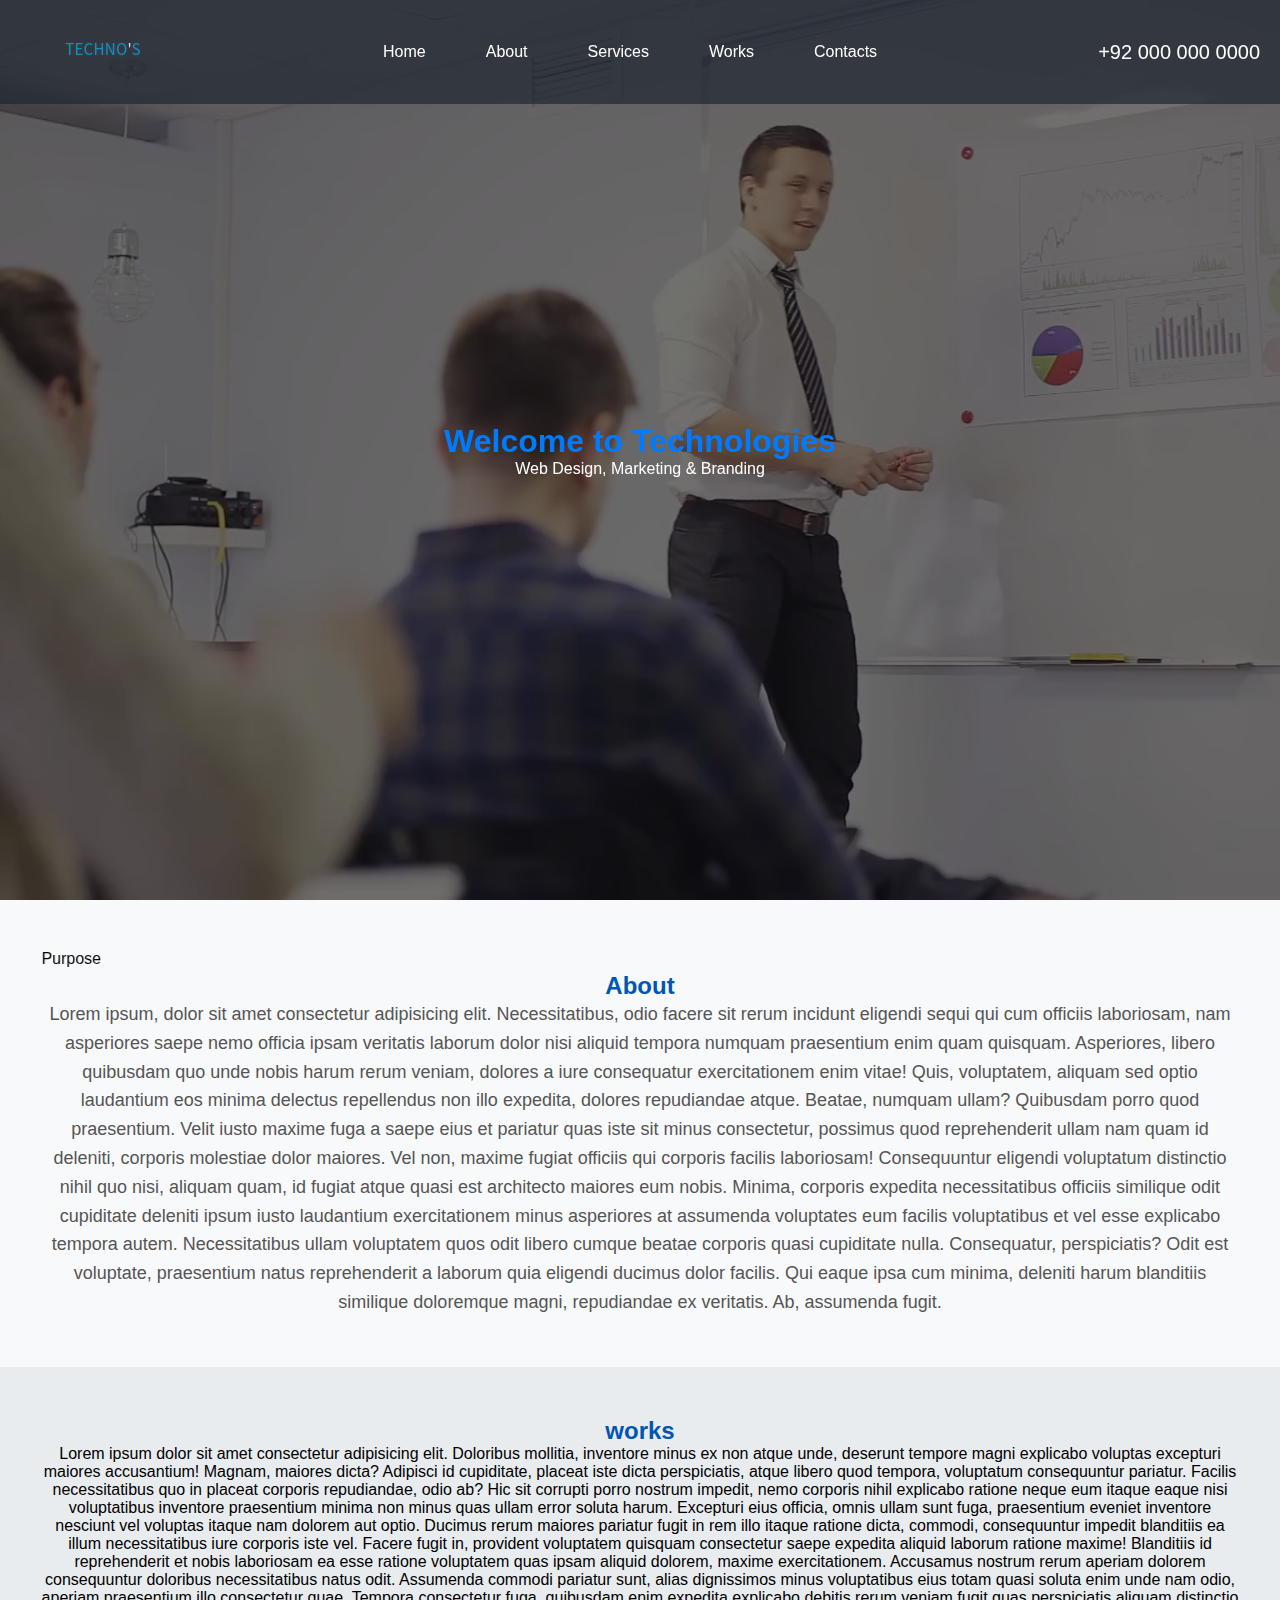
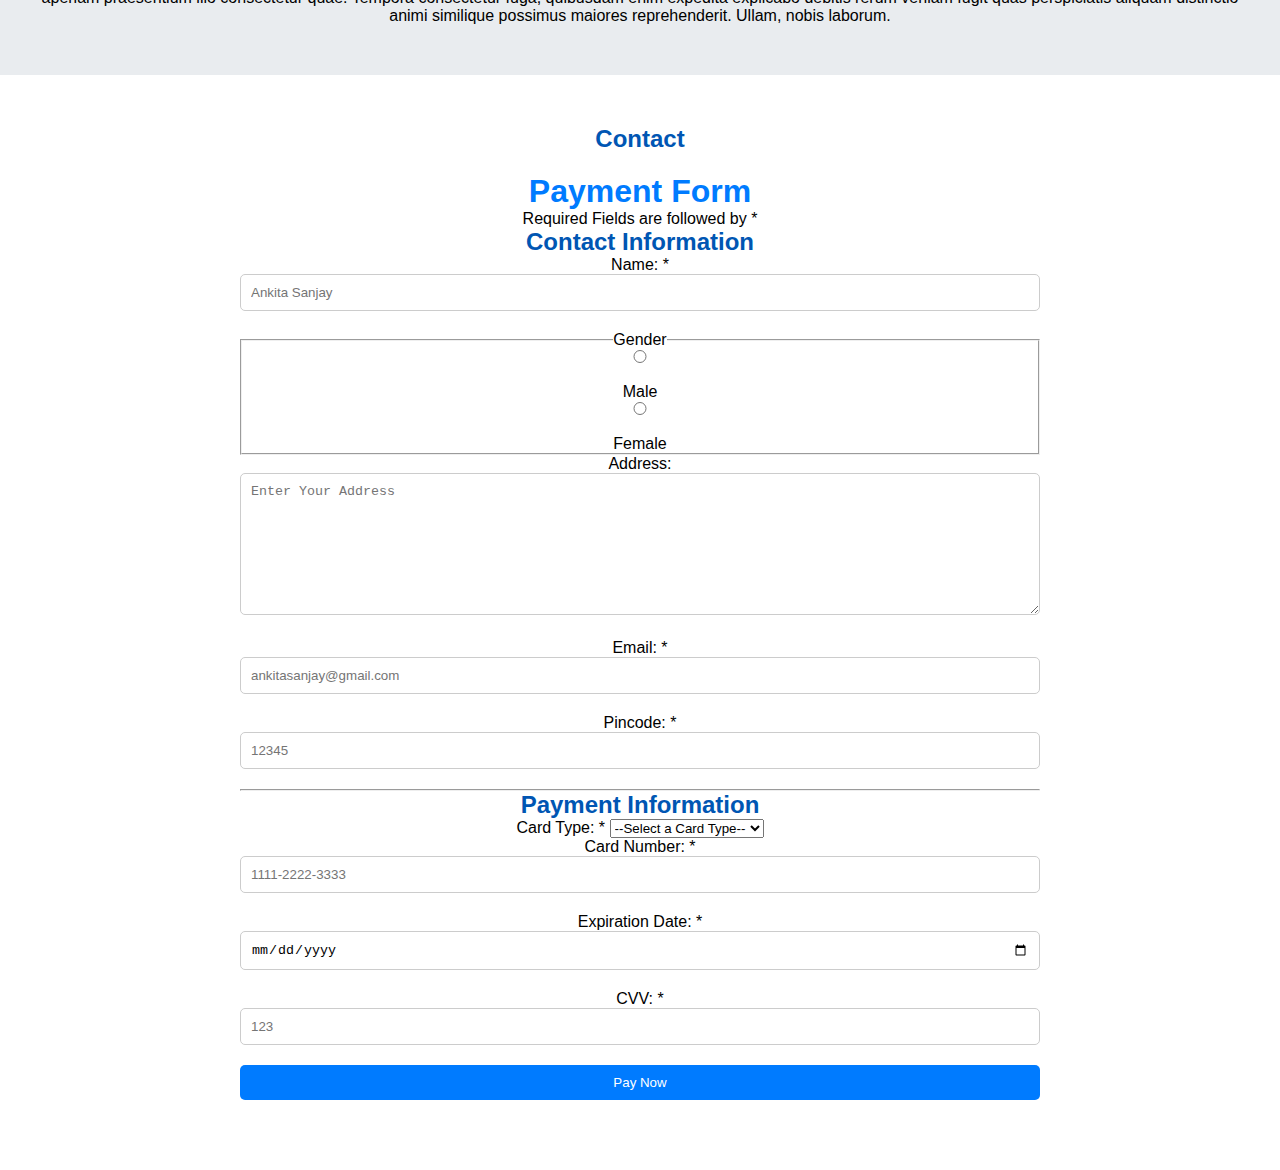
<file: index.html>
<!DOCTYPE html>
<html lang="en">
<head>
    <meta charset="UTF-8">
    <meta name="viewport" content="width=device-width, initial-scale=1.0">
    <title>Techno Website</title>
    <link rel="stylesheet" href="style.css">
</head>
<body>
    <header>
        <div class="navbar">
            <div class="nav-logo border">
                <div class="logo">
                    <img src="logo.png" alt="">
                </div>
            </div>
            <div class="nav-bar">
                <ul>
                    <li><a href="#">Home</a></li>
                    <li><a href="#about">About</a></li>
                    <li><a href="#services">Services</a></li>
                    <li><a href="#works">Works</a></li>
                    <li><a href="#contact">Contacts</a></li>
                </ul>
            </div>
            <div class="contact">
                <h6><a href="#">+92 000 000 0000</a></h6>
            </div>
        </div>
    </header>

    <div class="video-container">
        <video id="mainVideo" src="Business_Meeting_Stock_Footage(1080p).mp4" loop autoplay muted playsinline></video>
        <div class="video-overlay">
            <div class="overlay-content">
                <h1>Welcome to Technologies</h1>
                <p>
                    <span class="color-main2">Web Design</span>,
                    <span class="color-main3">Marketing</span> &
                    <span class="color-main4">Branding</span>
                </p>
            </div>
        </div>
    </div>

     <!-- About Section -->
     <section id="about">
        <div class="container">
             <marquee direction="right">This Article Is Just For Demo Purpose </marquee>
            <h2> About </h2>
            <p>Lorem ipsum, dolor sit amet consectetur adipisicing elit. Necessitatibus, odio facere sit rerum incidunt eligendi sequi qui cum officiis laboriosam, nam asperiores saepe nemo officia ipsam veritatis laborum dolor nisi aliquid tempora numquam praesentium enim quam quisquam. Asperiores, libero quibusdam quo unde nobis harum rerum veniam, dolores a iure consequatur exercitationem enim vitae! Quis, voluptatem, aliquam sed optio laudantium eos minima delectus repellendus non illo expedita, dolores repudiandae atque. Beatae, numquam ullam? Quibusdam porro quod praesentium. Velit iusto maxime fuga a saepe eius et pariatur quas iste sit minus consectetur, possimus quod reprehenderit ullam nam quam id deleniti, corporis molestiae dolor maiores. Vel non, maxime fugiat officiis qui corporis facilis laboriosam! Consequuntur eligendi voluptatum distinctio nihil quo nisi, aliquam quam, id fugiat atque quasi est architecto maiores eum nobis. Minima, corporis expedita necessitatibus officiis similique odit cupiditate deleniti ipsum iusto laudantium exercitationem minus asperiores at assumenda voluptates eum facilis voluptatibus et vel esse explicabo tempora autem. Necessitatibus ullam voluptatem quos odit libero cumque beatae corporis quasi cupiditate nulla. Consequatur, perspiciatis? Odit est voluptate, praesentium natus reprehenderit a laborum quia eligendi ducimus dolor facilis. Qui eaque ipsa cum minima, deleniti harum blanditiis similique doloremque magni, repudiandae ex veritatis. Ab, assumenda fugit.</p>
        </div>
    </section>

    <!-- Works Section -->
    <section id="works">
        <div class="container">
            <h2>works</h2>
            <p>Lorem ipsum dolor sit amet consectetur adipisicing elit. Doloribus mollitia, inventore minus ex non atque unde, deserunt tempore magni explicabo voluptas excepturi maiores accusantium! Magnam, maiores dicta? Adipisci id cupiditate, placeat iste dicta perspiciatis, atque libero quod tempora, voluptatum consequuntur pariatur. Facilis necessitatibus quo in placeat corporis repudiandae, odio ab? Hic sit corrupti porro nostrum impedit, nemo corporis nihil explicabo ratione neque eum itaque eaque nisi voluptatibus inventore praesentium minima non minus quas ullam error soluta harum. Excepturi eius officia, omnis ullam sunt fuga, praesentium eveniet inventore nesciunt vel voluptas itaque nam dolorem aut optio. Ducimus rerum maiores pariatur fugit in rem illo itaque ratione dicta, commodi, consequuntur impedit blanditiis ea illum necessitatibus iure corporis iste vel. Facere fugit in, provident voluptatem quisquam consectetur saepe expedita aliquid laborum ratione maxime! Blanditiis id reprehenderit et nobis laboriosam ea esse ratione voluptatem quas ipsam aliquid dolorem, maxime exercitationem. Accusamus nostrum rerum aperiam dolorem consequuntur doloribus necessitatibus natus odit. Assumenda commodi pariatur sunt, alias dignissimos minus voluptatibus eius totam quasi soluta enim unde nam odio, aperiam praesentium illo consectetur quae. Tempora consectetur fuga, quibusdam enim expedita explicabo debitis rerum veniam fugit quas perspiciatis aliquam distinctio animi similique possimus maiores reprehenderit. Ullam, nobis laborum.</p>
        </div>
    </section>

    <!-- Contact Section -->
    <section id="contact">
        <div class="container">
            <h2>Contact</h2>
            <form action="#" method="get">
                <h1 class="main_heading">Payment Form</h1>
                <p>Required Fields are followed by *</p>
                <h2>Contact Information</h2>
                <p>Name: * <input type="Text" name="name" required="" placeholder="Ankita Sanjay"></p>
                <fieldset>
                    <legend>Gender</legend>
                <p>
                     <input type="radio" name="Gender" id="male"> Male <input type="radio" name="Gender" id="Female"> Female
                 </p>
                 </fieldset>
                 <p> Address: <textarea name="address" cols="100" rows="8" placeholder="Enter Your Address"></textarea></p>
                 <p>Email: * <input type="email" name="email" id="email" required="" placeholder="ankitasanjay@gmail.com"></p>
                 <p>Pincode: * <input type="number" name="pincode" id="pincode" required="" placeholder="12345"></p>
                 <hr>
                 <h2>Payment Information</h2>
                 <p>Card Type: *
                    <select name="card_type" id="card_type" required="">
                        <option value="">--Select a Card Type--</option>
                        <option value="visa">visa</option>
                        <option value="master card">master card</option>
                        <option value="silver card">silver card</option>
                    </select>
                 </p>
                 <p>
                    Card Number: * <input type="number" name="card number" id="card number" required="" placeholder="1111-2222-3333">
                 </p>
                 <p>
                    Expiration Date: * <input type="date" name="exp_date" id="exp_date" required="">
                 </p>
                 <p>CVV: * <input type="password" name="cvv" id="cvv" required="" placeholder="123"></p>
                 <input type="submit" value="Pay Now"> 
            </form>
                </div>
    </section>

    <script src="script.js"></script>
</body>
</html>
</file>
<file: style.css>
* {
    margin: 0;
    padding: 0;
    box-sizing: border-box;
}

body {
    font-family: Arial, sans-serif;
}

.navbar {
    background-color: rgba(31, 39, 50, 0.7);
    color: white;
    display: flex;
    justify-content: space-between;
    align-items: center;
    padding: 10px 20px;
    position: fixed;
    top: 0;
    left: 0;
    width: 100%;
    z-index: 1000;
}

.navbar a {
    color: white;
    text-decoration: none;
}

.navbar ul {
    list-style: none;
    display: flex;
}

.navbar li {
    margin-right: 20px;
    padding: 10px 20px;
    text-size-adjust: bold;
    
}
.navbar li :hover{
    color: blue;
}

.navbar h6 {
    font-size: 20px;
    font-weight: 500;
    margin: 0;
}
.navbar h6 :hover{
    color: blue;
    
}

.video-container {
    position: relative;
    width: 100%;
    height: 100vh; /* Full viewport height */
    overflow: hidden;
}

.video-overlay {
    position: absolute;
    top: 0;
    left: 0;
    width: 100%;
    height: 100%;
    background-color: rgba(0, 0, 0, 0.5); /* Adjust overlay color and opacity */
    display: flex;
    justify-content: center;
    align-items: center;
    flex-direction: column;
    z-index: 1; /* Ensure it appears above the video */
}

.overlay-content {
    text-align: center;
    color: white;
}

#mainVideo {
    width: 100%;
    height: 100%;
    object-fit: cover;
}


/* About Section */
#about {
    background-color: #f8f9fa; /* Light gray background color */
    padding: 50px 0; /* Adjust padding as needed */
}

#about .container {
    max-width: 1200px;
    margin: 0 auto;
    text-align: center;
}

#about h3 {
    font-size: 32px;
    margin-bottom: 20px;
    color: #333; /* Dark text color */
}

#about p {
    font-size: 18px;
    line-height: 1.6;
    color: #555; /* Medium text color */
}

/* Works Section */
#works {
    background-color: #e9ecef; /* Light gray background color */
    padding: 50px 0; /* Adjust padding as needed */
}

#works .container {
    max-width: 1200px;
    margin: 0 auto;
    text-align: center;
}

#works h3 {
    font-size: 32px;
    margin-bottom: 20px;
    color: #333; /* Dark text color */
}

#works .work-item {
    margin-bottom: 30px;
}

#works .work-item img {
    max-width: 100%;
    height: auto;
    border-radius: 5px; /* Add border radius for images */
}

#works .work-item h4 {
    font-size: 24px;
    margin-top: 10px;
    color: #333; /* Dark text color */
}

#works .work-item p {
    font-size: 16px;
    line-height: 1.6;
    color: #555; /* Medium text color */
}

/* Contact Section */
#contact {
    background-color: #fff; /* White background color */
    padding: 50px 0; /* Adjust padding as needed */
}

#contact .container {
    max-width: 800px;
    margin: 0 auto;
    text-align: center;
}

#contact h3 {
    font-size: 32px;
    margin-bottom: 20px;
    color: #333; /* Dark text color */
}

#contact form {
    margin-top: 20px;
}

#contact form input,
#contact form textarea {
    width: 100%;
    padding: 10px;
    margin-bottom: 20px;
    border: 1px solid #ccc; /* Light border color */
    border-radius: 5px;
}

#contact form input[type="submit"] {
    background-color: #007bff; /* Blue submit button color */
    color: #fff; /* White text color */
    border: none;
    cursor: pointer;
}

#contact form input[type="submit"]:hover {
    background-color: #0056b3; /* Darker blue on hover */
}
h2{
    align-items: center;
    text-size-adjust: bolder;
    color: #0056b3;
}

h1{
    text-size-adjust: bolder;
    color: #007bff;
}
</file>
